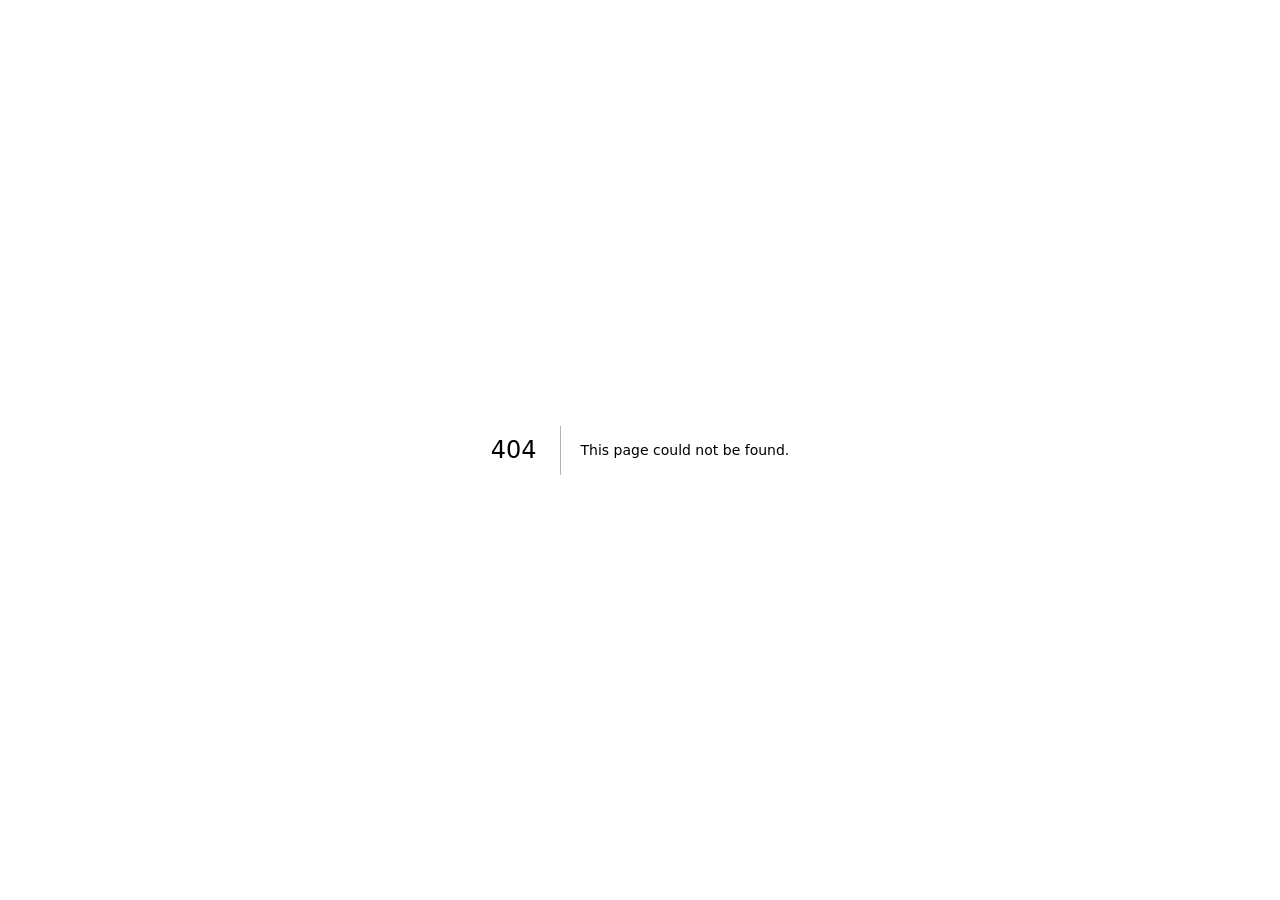
<file: 404/index.html>
<!DOCTYPE html><html lang="en" class="__variable_fb8f2c __variable_f910ec"><head><meta charSet="utf-8"/><meta name="viewport" content="width=device-width, initial-scale=1"/><link rel="stylesheet" href="/_next/static/css/de3f39b05197fef2.css" data-precedence="next"/><link rel="preload" as="script" fetchPriority="low" href="/_next/static/chunks/webpack-6e0fd786832d4afe.js"/><script src="/_next/static/chunks/4bd1b696-84f8932b58adb324.js" async=""></script><script src="/_next/static/chunks/684-b51972c7ff35ab05.js" async=""></script><script src="/_next/static/chunks/main-app-5d3efe7760aaca63.js" async=""></script><meta name="robots" content="noindex"/><title>404: This page could not be found.</title><title>Parker Wyatt</title><meta name="description" content="Full-stack engineer | Portfolio"/><script>document.querySelectorAll('body link[rel="icon"], body link[rel="apple-touch-icon"]').forEach(el => document.head.appendChild(el))</script><script src="/_next/static/chunks/polyfills-42372ed130431b0a.js" noModule=""></script></head><body class="min-h-screen flex flex-col antialiased bg-black text-white"><main class="flex-grow"><div style="font-family:system-ui,&quot;Segoe UI&quot;,Roboto,Helvetica,Arial,sans-serif,&quot;Apple Color Emoji&quot;,&quot;Segoe UI Emoji&quot;;height:100vh;text-align:center;display:flex;flex-direction:column;align-items:center;justify-content:center"><div><style>body{color:#000;background:#fff;margin:0}.next-error-h1{border-right:1px solid rgba(0,0,0,.3)}@media (prefers-color-scheme:dark){body{color:#fff;background:#000}.next-error-h1{border-right:1px solid rgba(255,255,255,.3)}}</style><h1 class="next-error-h1" style="display:inline-block;margin:0 20px 0 0;padding:0 23px 0 0;font-size:24px;font-weight:500;vertical-align:top;line-height:49px">404</h1><div style="display:inline-block"><h2 style="font-size:14px;font-weight:400;line-height:49px;margin:0">This page could not be found.</h2></div></div></div><!--$--><!--/$--><!--$--><!--/$--></main><script src="/_next/static/chunks/webpack-6e0fd786832d4afe.js" async=""></script><script>(self.__next_f=self.__next_f||[]).push([0])</script><script>self.__next_f.push([1,"1:\"$Sreact.fragment\"\n2:I[87555,[],\"\"]\n3:I[31295,[],\"\"]\n4:I[59665,[],\"MetadataBoundary\"]\n6:I[59665,[],\"OutletBoundary\"]\n9:I[74911,[],\"AsyncMetadataOutlet\"]\nb:I[59665,[],\"ViewportBoundary\"]\nd:I[26614,[],\"\"]\n:HL[\"/_next/static/css/de3f39b05197fef2.css\",\"style\"]\n"])</script><script>self.__next_f.push([1,"0:{\"P\":null,\"b\":\"B7Jl0hNaFdKNjqff5RB7j\",\"p\":\"\",\"c\":[\"\",\"_not-found\",\"\"],\"i\":false,\"f\":[[[\"\",{\"children\":[\"/_not-found\",{\"children\":[\"__PAGE__\",{}]}]},\"$undefined\",\"$undefined\",true],[\"\",[\"$\",\"$1\",\"c\",{\"children\":[[[\"$\",\"link\",\"0\",{\"rel\":\"stylesheet\",\"href\":\"/_next/static/css/de3f39b05197fef2.css\",\"precedence\":\"next\",\"crossOrigin\":\"$undefined\",\"nonce\":\"$undefined\"}]],[\"$\",\"html\",null,{\"lang\":\"en\",\"className\":\"__variable_fb8f2c __variable_f910ec\",\"children\":[\"$\",\"body\",null,{\"className\":\"min-h-screen flex flex-col antialiased bg-black text-white\",\"children\":[\"$\",\"main\",null,{\"className\":\"flex-grow\",\"children\":[\"$\",\"$L2\",null,{\"parallelRouterKey\":\"children\",\"error\":\"$undefined\",\"errorStyles\":\"$undefined\",\"errorScripts\":\"$undefined\",\"template\":[\"$\",\"$L3\",null,{}],\"templateStyles\":\"$undefined\",\"templateScripts\":\"$undefined\",\"notFound\":[[[\"$\",\"title\",null,{\"children\":\"404: This page could not be found.\"}],[\"$\",\"div\",null,{\"style\":{\"fontFamily\":\"system-ui,\\\"Segoe UI\\\",Roboto,Helvetica,Arial,sans-serif,\\\"Apple Color Emoji\\\",\\\"Segoe UI Emoji\\\"\",\"height\":\"100vh\",\"textAlign\":\"center\",\"display\":\"flex\",\"flexDirection\":\"column\",\"alignItems\":\"center\",\"justifyContent\":\"center\"},\"children\":[\"$\",\"div\",null,{\"children\":[[\"$\",\"style\",null,{\"dangerouslySetInnerHTML\":{\"__html\":\"body{color:#000;background:#fff;margin:0}.next-error-h1{border-right:1px solid rgba(0,0,0,.3)}@media (prefers-color-scheme:dark){body{color:#fff;background:#000}.next-error-h1{border-right:1px solid rgba(255,255,255,.3)}}\"}}],[\"$\",\"h1\",null,{\"className\":\"next-error-h1\",\"style\":{\"display\":\"inline-block\",\"margin\":\"0 20px 0 0\",\"padding\":\"0 23px 0 0\",\"fontSize\":24,\"fontWeight\":500,\"verticalAlign\":\"top\",\"lineHeight\":\"49px\"},\"children\":404}],[\"$\",\"div\",null,{\"style\":{\"display\":\"inline-block\"},\"children\":[\"$\",\"h2\",null,{\"style\":{\"fontSize\":14,\"fontWeight\":400,\"lineHeight\":\"49px\",\"margin\":0},\"children\":\"This page could not be found.\"}]}]]}]}]],[]],\"forbidden\":\"$undefined\",\"unauthorized\":\"$undefined\"}]}]}]}]]}],{\"children\":[\"/_not-found\",[\"$\",\"$1\",\"c\",{\"children\":[null,[\"$\",\"$L2\",null,{\"parallelRouterKey\":\"children\",\"error\":\"$undefined\",\"errorStyles\":\"$undefined\",\"errorScripts\":\"$undefined\",\"template\":[\"$\",\"$L3\",null,{}],\"templateStyles\":\"$undefined\",\"templateScripts\":\"$undefined\",\"notFound\":\"$undefined\",\"forbidden\":\"$undefined\",\"unauthorized\":\"$undefined\"}]]}],{\"children\":[\"__PAGE__\",[\"$\",\"$1\",\"c\",{\"children\":[[[\"$\",\"title\",null,{\"children\":\"404: This page could not be found.\"}],[\"$\",\"div\",null,{\"style\":\"$0:f:0:1:1:props:children:1:props:children:props:children:props:children:props:notFound:0:1:props:style\",\"children\":[\"$\",\"div\",null,{\"children\":[[\"$\",\"style\",null,{\"dangerouslySetInnerHTML\":{\"__html\":\"body{color:#000;background:#fff;margin:0}.next-error-h1{border-right:1px solid rgba(0,0,0,.3)}@media (prefers-color-scheme:dark){body{color:#fff;background:#000}.next-error-h1{border-right:1px solid rgba(255,255,255,.3)}}\"}}],[\"$\",\"h1\",null,{\"className\":\"next-error-h1\",\"style\":\"$0:f:0:1:1:props:children:1:props:children:props:children:props:children:props:notFound:0:1:props:children:props:children:1:props:style\",\"children\":404}],[\"$\",\"div\",null,{\"style\":\"$0:f:0:1:1:props:children:1:props:children:props:children:props:children:props:notFound:0:1:props:children:props:children:2:props:style\",\"children\":[\"$\",\"h2\",null,{\"style\":\"$0:f:0:1:1:props:children:1:props:children:props:children:props:children:props:notFound:0:1:props:children:props:children:2:props:children:props:style\",\"children\":\"This page could not be found.\"}]}]]}]}]],[\"$\",\"$L4\",null,{\"children\":\"$L5\"}],null,[\"$\",\"$L6\",null,{\"children\":[\"$L7\",\"$L8\",[\"$\",\"$L9\",null,{\"promise\":\"$@a\"}]]}]]}],{},null,false]},null,false]},null,false],[\"$\",\"$1\",\"h\",{\"children\":[[\"$\",\"meta\",null,{\"name\":\"robots\",\"content\":\"noindex\"}],[\"$\",\"$1\",\"IUrBD_Uh3IFSf1EzNViOR\",{\"children\":[[\"$\",\"$Lb\",null,{\"children\":\"$Lc\"}],null]}],null]}],false]],\"m\":\"$undefined\",\"G\":[\"$d\",\"$undefined\"],\"s\":false,\"S\":true}\n"])</script><script>self.__next_f.push([1,"e:\"$Sreact.suspense\"\nf:I[74911,[],\"AsyncMetadata\"]\n5:[\"$\",\"$e\",null,{\"fallback\":null,\"children\":[\"$\",\"$Lf\",null,{\"promise\":\"$@10\"}]}]\n"])</script><script>self.__next_f.push([1,"8:null\n"])</script><script>self.__next_f.push([1,"c:[[\"$\",\"meta\",\"0\",{\"charSet\":\"utf-8\"}],[\"$\",\"meta\",\"1\",{\"name\":\"viewport\",\"content\":\"width=device-width, initial-scale=1\"}]]\n7:null\n"])</script><script>self.__next_f.push([1,"10:{\"metadata\":[[\"$\",\"title\",\"0\",{\"children\":\"Parker Wyatt\"}],[\"$\",\"meta\",\"1\",{\"name\":\"description\",\"content\":\"Full-stack engineer | Portfolio\"}]],\"error\":null,\"digest\":\"$undefined\"}\na:{\"metadata\":\"$10:metadata\",\"error\":null,\"digest\":\"$undefined\"}\n"])</script></body></html>
</file>
<file: _next/static/css/de3f39b05197fef2.css>
/*! tailwindcss v4.1.6 | MIT License | https://tailwindcss.com */@layer properties{@supports (((-webkit-hyphens:none)) and (not (margin-trim:inline))) or ((-moz-orient:inline) and (not (color:rgb(from red r g b)))){*,::backdrop,:after,:before{--tw-space-y-reverse:0;--tw-space-x-reverse:0;--tw-border-style:solid;--tw-gradient-position:initial;--tw-gradient-from:#0000;--tw-gradient-via:#0000;--tw-gradient-to:#0000;--tw-gradient-stops:initial;--tw-gradient-via-stops:initial;--tw-gradient-from-position:0%;--tw-gradient-via-position:50%;--tw-gradient-to-position:100%;--tw-leading:initial;--tw-font-weight:initial;--tw-tracking:initial;--tw-shadow:0 0 #0000;--tw-shadow-color:initial;--tw-shadow-alpha:100%;--tw-inset-shadow:0 0 #0000;--tw-inset-shadow-color:initial;--tw-inset-shadow-alpha:100%;--tw-ring-color:initial;--tw-ring-shadow:0 0 #0000;--tw-inset-ring-color:initial;--tw-inset-ring-shadow:0 0 #0000;--tw-ring-inset:initial;--tw-ring-offset-width:0px;--tw-ring-offset-color:#fff;--tw-ring-offset-shadow:0 0 #0000;--tw-blur:initial;--tw-brightness:initial;--tw-contrast:initial;--tw-grayscale:initial;--tw-hue-rotate:initial;--tw-invert:initial;--tw-opacity:initial;--tw-saturate:initial;--tw-sepia:initial;--tw-drop-shadow:initial;--tw-drop-shadow-color:initial;--tw-drop-shadow-alpha:100%;--tw-drop-shadow-size:initial;--tw-backdrop-blur:initial;--tw-backdrop-brightness:initial;--tw-backdrop-contrast:initial;--tw-backdrop-grayscale:initial;--tw-backdrop-hue-rotate:initial;--tw-backdrop-invert:initial;--tw-backdrop-opacity:initial;--tw-backdrop-saturate:initial;--tw-backdrop-sepia:initial;--tw-duration:initial}}}@layer theme{:host,:root{--color-red-500:oklch(63.7% .237 25.331);--color-green-400:oklch(79.2% .209 151.711);--color-cyan-400:oklch(78.9% .154 211.53);--color-cyan-500:oklch(71.5% .143 215.221);--color-cyan-600:oklch(60.9% .126 221.723);--color-blue-400:oklch(70.7% .165 254.624);--color-indigo-500:oklch(58.5% .233 277.117);--color-indigo-600:oklch(51.1% .262 276.966);--color-purple-400:oklch(71.4% .203 305.504);--color-purple-500:oklch(62.7% .265 303.9);--color-pink-500:oklch(65.6% .241 354.308);--color-gray-300:oklch(87.2% .01 258.338);--color-gray-400:oklch(70.7% .022 261.325);--color-gray-600:oklch(44.6% .03 256.802);--color-gray-800:oklch(27.8% .033 256.848);--color-gray-900:oklch(21% .034 264.665);--color-black:#000;--color-white:#fff;--spacing:.25rem;--container-2xl:42rem;--container-3xl:48rem;--container-4xl:56rem;--container-7xl:80rem;--text-xs:.75rem;--text-xs--line-height:calc(1/.75);--text-sm:.875rem;--text-sm--line-height:calc(1.25/.875);--text-lg:1.125rem;--text-lg--line-height:calc(1.75/1.125);--text-xl:1.25rem;--text-xl--line-height:calc(1.75/1.25);--text-2xl:1.5rem;--text-2xl--line-height:calc(2/1.5);--text-3xl:1.875rem;--text-3xl--line-height:calc(2.25/1.875);--text-4xl:2.25rem;--text-4xl--line-height:calc(2.5/2.25);--text-5xl:3rem;--text-5xl--line-height:1;--text-6xl:3.75rem;--text-6xl--line-height:1;--text-7xl:4.5rem;--text-7xl--line-height:1;--font-weight-medium:500;--font-weight-semibold:600;--font-weight-bold:700;--font-weight-extrabold:800;--tracking-tight:-.025em;--leading-relaxed:1.625;--radius-md:.375rem;--radius-lg:.5rem;--radius-3xl:1.5rem;--drop-shadow-xl:0 9px 7px #0000001a;--animate-pulse:pulse 2s cubic-bezier(.4,0,.6,1)infinite;--blur-md:12px;--blur-2xl:40px;--blur-3xl:64px;--default-transition-duration:.15s;--default-transition-timing-function:cubic-bezier(.4,0,.2,1);--default-font-family:var(--font-geist-sans);--default-mono-font-family:var(--font-geist-mono)}}@layer base{*,::backdrop,:after,:before{box-sizing:border-box;border:0 solid;margin:0;padding:0}::file-selector-button{box-sizing:border-box;border:0 solid;margin:0;padding:0}:host,html{-webkit-text-size-adjust:100%;tab-size:4;line-height:1.5;font-family:var(--default-font-family,ui-sans-serif,system-ui,sans-serif,"Apple Color Emoji","Segoe UI Emoji","Segoe UI Symbol","Noto Color Emoji");font-feature-settings:var(--default-font-feature-settings,normal);font-variation-settings:var(--default-font-variation-settings,normal);-webkit-tap-highlight-color:transparent}hr{height:0;color:inherit;border-top-width:1px}abbr:where([title]){-webkit-text-decoration:underline dotted;text-decoration:underline dotted}h1,h2,h3,h4,h5,h6{font-size:inherit;font-weight:inherit}a{color:inherit;-webkit-text-decoration:inherit;text-decoration:inherit}b,strong{font-weight:bolder}code,kbd,pre,samp{font-family:var(--default-mono-font-family,ui-monospace,SFMono-Regular,Menlo,Monaco,Consolas,"Liberation Mono","Courier New",monospace);font-feature-settings:var(--default-mono-font-feature-settings,normal);font-variation-settings:var(--default-mono-font-variation-settings,normal);font-size:1em}small{font-size:80%}sub,sup{vertical-align:baseline;font-size:75%;line-height:0;position:relative}sub{bottom:-.25em}sup{top:-.5em}table{text-indent:0;border-color:inherit;border-collapse:collapse}:-moz-focusring{outline:auto}progress{vertical-align:baseline}summary{display:list-item}menu,ol,ul{list-style:none}audio,canvas,embed,iframe,img,object,svg,video{vertical-align:middle;display:block}img,video{max-width:100%;height:auto}button,input,optgroup,select,textarea{font:inherit;font-feature-settings:inherit;font-variation-settings:inherit;letter-spacing:inherit;color:inherit;opacity:1;background-color:#0000;border-radius:0}::file-selector-button{font:inherit;font-feature-settings:inherit;font-variation-settings:inherit;letter-spacing:inherit;color:inherit;opacity:1;background-color:#0000;border-radius:0}:where(select:is([multiple],[size])) optgroup{font-weight:bolder}:where(select:is([multiple],[size])) optgroup option{padding-inline-start:20px}::file-selector-button{margin-inline-end:4px}::placeholder{opacity:1}@supports (not ((-webkit-appearance:-apple-pay-button))) or (contain-intrinsic-size:1px){::placeholder{color:currentColor}@supports (color:color-mix(in lab,red,red)){::placeholder{color:color-mix(in oklab,currentcolor 50%,transparent)}}}textarea{resize:vertical}::-webkit-search-decoration{-webkit-appearance:none}::-webkit-date-and-time-value{min-height:1lh;text-align:inherit}::-webkit-datetime-edit{display:inline-flex}::-webkit-datetime-edit-fields-wrapper{padding:0}::-webkit-datetime-edit,::-webkit-datetime-edit-year-field{padding-block:0}::-webkit-datetime-edit-day-field,::-webkit-datetime-edit-month-field{padding-block:0}::-webkit-datetime-edit-hour-field,::-webkit-datetime-edit-minute-field{padding-block:0}::-webkit-datetime-edit-millisecond-field,::-webkit-datetime-edit-second-field{padding-block:0}::-webkit-datetime-edit-meridiem-field{padding-block:0}:-moz-ui-invalid{box-shadow:none}button,input:where([type=button],[type=reset],[type=submit]){appearance:button}::file-selector-button{appearance:button}::-webkit-inner-spin-button,::-webkit-outer-spin-button{height:auto}[hidden]:where(:not([hidden=until-found])){display:none!important}}@layer components;@layer utilities{.pointer-events-none{pointer-events:none}.absolute{position:absolute}.fixed{position:fixed}.relative{position:relative}.sticky{position:sticky}.inset-0{inset:calc(var(--spacing)*0)}.top-0{top:calc(var(--spacing)*0)}.top-1\/4{top:25%}.top-5{top:calc(var(--spacing)*5)}.top-\[80px\]{top:80px}.top-\[120px\]{top:120px}.right-1\/4{right:25%}.right-10{right:calc(var(--spacing)*10)}.-bottom-1{bottom:calc(var(--spacing)*-1)}.bottom-10{bottom:calc(var(--spacing)*10)}.left-0{left:calc(var(--spacing)*0)}.left-1\/3{left:33.3333%}.left-\[140px\]{left:140px}.left-\[160px\]{left:160px}.-z-10{z-index:calc(10*-1)}.z-0{z-index:0}.z-10{z-index:10}.z-20{z-index:20}.z-50{z-index:50}.mx-auto{margin-inline:auto}.my-8{margin-block:calc(var(--spacing)*8)}.mt-1{margin-top:calc(var(--spacing)*1)}.mt-2{margin-top:calc(var(--spacing)*2)}.mt-4{margin-top:calc(var(--spacing)*4)}.mt-6{margin-top:calc(var(--spacing)*6)}.mt-10{margin-top:calc(var(--spacing)*10)}.mt-12{margin-top:calc(var(--spacing)*12)}.mt-auto{margin-top:auto}.mb-2{margin-bottom:calc(var(--spacing)*2)}.mb-3{margin-bottom:calc(var(--spacing)*3)}.mb-4{margin-bottom:calc(var(--spacing)*4)}.mb-6{margin-bottom:calc(var(--spacing)*6)}.mb-10{margin-bottom:calc(var(--spacing)*10)}.mb-12{margin-bottom:calc(var(--spacing)*12)}.block{display:block}.flex{display:flex}.grid{display:grid}.inline-block{display:inline-block}.h-3{height:calc(var(--spacing)*3)}.h-10{height:calc(var(--spacing)*10)}.h-24{height:calc(var(--spacing)*24)}.h-32{height:calc(var(--spacing)*32)}.h-40{height:calc(var(--spacing)*40)}.h-\[2px\]{height:2px}.h-\[400px\]{height:400px}.h-full{height:100%}.h-screen{height:100vh}.min-h-screen{min-height:100vh}.w-0{width:calc(var(--spacing)*0)}.w-3{width:calc(var(--spacing)*3)}.w-10{width:calc(var(--spacing)*10)}.w-24{width:calc(var(--spacing)*24)}.w-32{width:calc(var(--spacing)*32)}.w-40{width:calc(var(--spacing)*40)}.w-full{width:100%}.w-screen{width:100vw}.max-w-2xl{max-width:var(--container-2xl)}.max-w-3xl{max-width:var(--container-3xl)}.max-w-4xl{max-width:var(--container-4xl)}.max-w-7xl{max-width:var(--container-7xl)}.max-w-\[900px\]{max-width:900px}.max-w-\[1400px\]{max-width:1400px}.flex-1{flex:1}.flex-grow{flex-grow:1}.scale-\[1\.02\]{scale:1.02}.animate-pulse{animation:var(--animate-pulse)}.cursor-default{cursor:default}.cursor-pointer{cursor:pointer}.list-inside{list-style-position:inside}.list-disc{list-style-type:disc}.grid-cols-1{grid-template-columns:repeat(1,minmax(0,1fr))}.flex-col{flex-direction:column}.items-center{align-items:center}.justify-center{justify-content:center}.gap-8{gap:calc(var(--spacing)*8)}.gap-10{gap:calc(var(--spacing)*10)}:where(.space-y-1>:not(:last-child)){--tw-space-y-reverse:0;margin-block-start:calc(calc(var(--spacing)*1)*var(--tw-space-y-reverse));margin-block-end:calc(calc(var(--spacing)*1)*calc(1 - var(--tw-space-y-reverse)))}:where(.space-y-4>:not(:last-child)){--tw-space-y-reverse:0;margin-block-start:calc(calc(var(--spacing)*4)*var(--tw-space-y-reverse));margin-block-end:calc(calc(var(--spacing)*4)*calc(1 - var(--tw-space-y-reverse)))}:where(.space-x-6>:not(:last-child)){--tw-space-x-reverse:0;margin-inline-start:calc(calc(var(--spacing)*6)*var(--tw-space-x-reverse));margin-inline-end:calc(calc(var(--spacing)*6)*calc(1 - var(--tw-space-x-reverse)))}.overflow-hidden{overflow:hidden}.overflow-x-hidden{overflow-x:hidden}.rounded{border-radius:.25rem}.rounded-3xl{border-radius:var(--radius-3xl)}.rounded-full{border-radius:3.40282e+38px}.rounded-lg{border-radius:var(--radius-lg)}.rounded-md{border-radius:var(--radius-md)}.border{border-style:var(--tw-border-style);border-width:1px}.border-4{border-style:var(--tw-border-style);border-width:4px}.border-b{border-bottom-style:var(--tw-border-style);border-bottom-width:1px}.border-dashed{--tw-border-style:dashed;border-style:dashed}.border-gray-600{border-color:var(--color-gray-600)}.border-purple-400{border-color:var(--color-purple-400)}.border-white{border-color:var(--color-white)}.border-white\/10{border-color:#ffffff1a}@supports (color:color-mix(in lab,red,red)){.border-white\/10{border-color:color-mix(in oklab,var(--color-white)10%,transparent)}}.border-white\/20{border-color:#fff3}@supports (color:color-mix(in lab,red,red)){.border-white\/20{border-color:color-mix(in oklab,var(--color-white)20%,transparent)}}.bg-black{background-color:var(--color-black)}.bg-blue-400{background-color:var(--color-blue-400)}.bg-cyan-500{background-color:var(--color-cyan-500)}.bg-gray-800{background-color:var(--color-gray-800)}.bg-green-400{background-color:var(--color-green-400)}.bg-pink-500{background-color:var(--color-pink-500)}.bg-purple-400{background-color:var(--color-purple-400)}.bg-purple-500{background-color:var(--color-purple-500)}.bg-red-500{background-color:var(--color-red-500)}.bg-transparent{background-color:#0000}.bg-white{background-color:var(--color-white)}.bg-white\/10{background-color:#ffffff1a}@supports (color:color-mix(in lab,red,red)){.bg-white\/10{background-color:color-mix(in oklab,var(--color-white)10%,transparent)}}.bg-gradient-to-b{--tw-gradient-position:to bottom in oklab}.bg-gradient-to-b,.bg-gradient-to-br{background-image:linear-gradient(var(--tw-gradient-stops))}.bg-gradient-to-br{--tw-gradient-position:to bottom right in oklab}.bg-gradient-to-r{--tw-gradient-position:to right in oklab;background-image:linear-gradient(var(--tw-gradient-stops))}.from-gray-900{--tw-gradient-from:var(--color-gray-900);--tw-gradient-stops:var(--tw-gradient-via-stops,var(--tw-gradient-position),var(--tw-gradient-from)var(--tw-gradient-from-position),var(--tw-gradient-to)var(--tw-gradient-to-position))}.from-purple-400{--tw-gradient-from:var(--color-purple-400);--tw-gradient-stops:var(--tw-gradient-via-stops,var(--tw-gradient-position),var(--tw-gradient-from)var(--tw-gradient-from-position),var(--tw-gradient-to)var(--tw-gradient-to-position))}.from-purple-500{--tw-gradient-from:var(--color-purple-500);--tw-gradient-stops:var(--tw-gradient-via-stops,var(--tw-gradient-position),var(--tw-gradient-from)var(--tw-gradient-from-position),var(--tw-gradient-to)var(--tw-gradient-to-position))}.via-indigo-500{--tw-gradient-via:var(--color-indigo-500);--tw-gradient-via-stops:var(--tw-gradient-position),var(--tw-gradient-from)var(--tw-gradient-from-position),var(--tw-gradient-via)var(--tw-gradient-via-position),var(--tw-gradient-to)var(--tw-gradient-to-position);--tw-gradient-stops:var(--tw-gradient-via-stops)}.via-indigo-600{--tw-gradient-via:var(--color-indigo-600);--tw-gradient-via-stops:var(--tw-gradient-position),var(--tw-gradient-from)var(--tw-gradient-from-position),var(--tw-gradient-via)var(--tw-gradient-via-position),var(--tw-gradient-to)var(--tw-gradient-to-position);--tw-gradient-stops:var(--tw-gradient-via-stops)}.to-cyan-400{--tw-gradient-to:var(--color-cyan-400);--tw-gradient-stops:var(--tw-gradient-via-stops,var(--tw-gradient-position),var(--tw-gradient-from)var(--tw-gradient-from-position),var(--tw-gradient-to)var(--tw-gradient-to-position))}.to-cyan-500{--tw-gradient-to:var(--color-cyan-500);--tw-gradient-stops:var(--tw-gradient-via-stops,var(--tw-gradient-position),var(--tw-gradient-from)var(--tw-gradient-from-position),var(--tw-gradient-to)var(--tw-gradient-to-position))}.to-gray-800{--tw-gradient-to:var(--color-gray-800);--tw-gradient-stops:var(--tw-gradient-via-stops,var(--tw-gradient-position),var(--tw-gradient-from)var(--tw-gradient-from-position),var(--tw-gradient-to)var(--tw-gradient-to-position))}.bg-clip-text{-webkit-background-clip:text;background-clip:text}.object-cover{object-fit:cover}.p-4{padding:calc(var(--spacing)*4)}.p-6{padding:calc(var(--spacing)*6)}.p-8{padding:calc(var(--spacing)*8)}.p-10{padding:calc(var(--spacing)*10)}.px-2{padding-inline:calc(var(--spacing)*2)}.px-4{padding-inline:calc(var(--spacing)*4)}.px-6{padding-inline:calc(var(--spacing)*6)}.px-8{padding-inline:calc(var(--spacing)*8)}.py-1{padding-block:calc(var(--spacing)*1)}.py-4{padding-block:calc(var(--spacing)*4)}.py-8{padding-block:calc(var(--spacing)*8)}.py-16{padding-block:calc(var(--spacing)*16)}.pt-24{padding-top:calc(var(--spacing)*24)}.text-center{text-align:center}.font-mono{font-family:var(--font-geist-mono)}.text-2xl{font-size:var(--text-2xl);line-height:var(--tw-leading,var(--text-2xl--line-height))}.text-3xl{font-size:var(--text-3xl);line-height:var(--tw-leading,var(--text-3xl--line-height))}.text-4xl{font-size:var(--text-4xl);line-height:var(--tw-leading,var(--text-4xl--line-height))}.text-5xl{font-size:var(--text-5xl);line-height:var(--tw-leading,var(--text-5xl--line-height))}.text-lg{font-size:var(--text-lg);line-height:var(--tw-leading,var(--text-lg--line-height))}.text-sm{font-size:var(--text-sm);line-height:var(--tw-leading,var(--text-sm--line-height))}.text-xl{font-size:var(--text-xl);line-height:var(--tw-leading,var(--text-xl--line-height))}.text-xs{font-size:var(--text-xs);line-height:var(--tw-leading,var(--text-xs--line-height))}.leading-relaxed{--tw-leading:var(--leading-relaxed);line-height:var(--leading-relaxed)}.font-bold{--tw-font-weight:var(--font-weight-bold);font-weight:var(--font-weight-bold)}.font-extrabold{--tw-font-weight:var(--font-weight-extrabold);font-weight:var(--font-weight-extrabold)}.font-medium{--tw-font-weight:var(--font-weight-medium);font-weight:var(--font-weight-medium)}.font-semibold{--tw-font-weight:var(--font-weight-semibold);font-weight:var(--font-weight-semibold)}.tracking-tight{--tw-tracking:var(--tracking-tight);letter-spacing:var(--tracking-tight)}.text-black{color:var(--color-black)}.text-blue-400{color:var(--color-blue-400)}.text-gray-300{color:var(--color-gray-300)}.text-gray-400{color:var(--color-gray-400)}.text-transparent{color:#0000}.text-white{color:var(--color-white)}.underline{text-decoration-line:underline}.antialiased{-webkit-font-smoothing:antialiased;-moz-osx-font-smoothing:grayscale}.opacity-20{opacity:.2}.opacity-30{opacity:.3}.shadow-2xl{--tw-shadow:0 25px 50px -12px var(--tw-shadow-color,#00000040)}.shadow-2xl,.shadow-lg{box-shadow:var(--tw-inset-shadow),var(--tw-inset-ring-shadow),var(--tw-ring-offset-shadow),var(--tw-ring-shadow),var(--tw-shadow)}.shadow-lg{--tw-shadow:0 10px 15px -3px var(--tw-shadow-color,#0000001a),0 4px 6px -4px var(--tw-shadow-color,#0000001a)}.shadow-md{--tw-shadow:0 4px 6px -1px var(--tw-shadow-color,#0000001a),0 2px 4px -2px var(--tw-shadow-color,#0000001a)}.shadow-md,.shadow-xl{box-shadow:var(--tw-inset-shadow),var(--tw-inset-ring-shadow),var(--tw-ring-offset-shadow),var(--tw-ring-shadow),var(--tw-shadow)}.shadow-xl{--tw-shadow:0 20px 25px -5px var(--tw-shadow-color,#0000001a),0 8px 10px -6px var(--tw-shadow-color,#0000001a)}.blur-2xl{--tw-blur:blur(var(--blur-2xl))}.blur-2xl,.blur-3xl{filter:var(--tw-blur,)var(--tw-brightness,)var(--tw-contrast,)var(--tw-grayscale,)var(--tw-hue-rotate,)var(--tw-invert,)var(--tw-saturate,)var(--tw-sepia,)var(--tw-drop-shadow,)}.blur-3xl{--tw-blur:blur(var(--blur-3xl))}.drop-shadow-xl{--tw-drop-shadow-size:drop-shadow(0 9px 7px var(--tw-drop-shadow-color,#0000001a));--tw-drop-shadow:drop-shadow(var(--drop-shadow-xl));filter:var(--tw-blur,)var(--tw-brightness,)var(--tw-contrast,)var(--tw-grayscale,)var(--tw-hue-rotate,)var(--tw-invert,)var(--tw-saturate,)var(--tw-sepia,)var(--tw-drop-shadow,)}.backdrop-blur-md{--tw-backdrop-blur:blur(var(--blur-md));-webkit-backdrop-filter:var(--tw-backdrop-blur,)var(--tw-backdrop-brightness,)var(--tw-backdrop-contrast,)var(--tw-backdrop-grayscale,)var(--tw-backdrop-hue-rotate,)var(--tw-backdrop-invert,)var(--tw-backdrop-opacity,)var(--tw-backdrop-saturate,)var(--tw-backdrop-sepia,);backdrop-filter:var(--tw-backdrop-blur,)var(--tw-backdrop-brightness,)var(--tw-backdrop-contrast,)var(--tw-backdrop-grayscale,)var(--tw-backdrop-hue-rotate,)var(--tw-backdrop-invert,)var(--tw-backdrop-opacity,)var(--tw-backdrop-saturate,)var(--tw-backdrop-sepia,)}.transition{transition-property:color,background-color,border-color,outline-color,text-decoration-color,fill,stroke,--tw-gradient-from,--tw-gradient-via,--tw-gradient-to,opacity,box-shadow,transform,translate,scale,rotate,filter,-webkit-backdrop-filter,backdrop-filter,display,visibility,content-visibility,overlay,pointer-events;transition-timing-function:var(--tw-ease,var(--default-transition-timing-function));transition-duration:var(--tw-duration,var(--default-transition-duration))}.transition-all{transition-property:all;transition-timing-function:var(--tw-ease,var(--default-transition-timing-function));transition-duration:var(--tw-duration,var(--default-transition-duration))}.transition-colors{transition-property:color,background-color,border-color,outline-color,text-decoration-color,fill,stroke,--tw-gradient-from,--tw-gradient-via,--tw-gradient-to;transition-timing-function:var(--tw-ease,var(--default-transition-timing-function));transition-duration:var(--tw-duration,var(--default-transition-duration))}.duration-75{--tw-duration:75ms;transition-duration:75ms}.duration-300{--tw-duration:.3s;transition-duration:.3s}@media (hover:hover){.group-hover\:border-purple-400:is(:where(.group):hover *){border-color:var(--color-purple-400)}.hover\:bg-cyan-600:hover{background-color:var(--color-cyan-600)}.hover\:bg-gray-800:hover{background-color:var(--color-gray-800)}.hover\:text-purple-400:hover{color:var(--color-purple-400)}.hover\:text-white:hover{color:var(--color-white)}.hover\:underline:hover{text-decoration-line:underline}}@media (min-width:48rem){.md\:grid-cols-2{grid-template-columns:repeat(2,minmax(0,1fr))}.md\:px-12{padding-inline:calc(var(--spacing)*12)}.md\:text-5xl{font-size:var(--text-5xl);line-height:var(--tw-leading,var(--text-5xl--line-height))}.md\:text-6xl{font-size:var(--text-6xl);line-height:var(--tw-leading,var(--text-6xl--line-height))}.md\:text-xl{font-size:var(--text-xl);line-height:var(--tw-leading,var(--text-xl--line-height))}}@media (min-width:64rem){.lg\:grid-cols-3{grid-template-columns:repeat(3,minmax(0,1fr))}.lg\:text-7xl{font-size:var(--text-7xl);line-height:var(--tw-leading,var(--text-7xl--line-height))}}}:root{--background:#fff;--foreground:#171717}@media (prefers-color-scheme:dark){:root{--background:#0a0a0a;--foreground:#ededed}}body{background:var(--background);color:var(--foreground);font-family:Arial,Helvetica,sans-serif;font-family:Geist,sans-serif}@font-face{font-family:Geist;src:url(/fonts/geist/Geist-Regular.woff2)format("woff2");font-weight:400;font-style:normal}@font-face{font-family:Geist;src:url(/fonts/geist/Geist-Bold.woff2)format("woff2");font-weight:700;font-style:normal}@property --tw-space-y-reverse{syntax:"*";inherits:false;initial-value:0}@property --tw-space-x-reverse{syntax:"*";inherits:false;initial-value:0}@property --tw-border-style{syntax:"*";inherits:false;initial-value:solid}@property --tw-gradient-position{syntax:"*";inherits:false}@property --tw-gradient-from{syntax:"<color>";inherits:false;initial-value:#0000}@property --tw-gradient-via{syntax:"<color>";inherits:false;initial-value:#0000}@property --tw-gradient-to{syntax:"<color>";inherits:false;initial-value:#0000}@property --tw-gradient-stops{syntax:"*";inherits:false}@property --tw-gradient-via-stops{syntax:"*";inherits:false}@property --tw-gradient-from-position{syntax:"<length-percentage>";inherits:false;initial-value:0}@property --tw-gradient-via-position{syntax:"<length-percentage>";inherits:false;initial-value:50%}@property --tw-gradient-to-position{syntax:"<length-percentage>";inherits:false;initial-value:100%}@property --tw-leading{syntax:"*";inherits:false}@property --tw-font-weight{syntax:"*";inherits:false}@property --tw-tracking{syntax:"*";inherits:false}@property --tw-shadow{syntax:"*";inherits:false;initial-value:0 0 #0000}@property --tw-shadow-color{syntax:"*";inherits:false}@property --tw-shadow-alpha{syntax:"<percentage>";inherits:false;initial-value:100%}@property --tw-inset-shadow{syntax:"*";inherits:false;initial-value:0 0 #0000}@property --tw-inset-shadow-color{syntax:"*";inherits:false}@property --tw-inset-shadow-alpha{syntax:"<percentage>";inherits:false;initial-value:100%}@property --tw-ring-color{syntax:"*";inherits:false}@property --tw-ring-shadow{syntax:"*";inherits:false;initial-value:0 0 #0000}@property --tw-inset-ring-color{syntax:"*";inherits:false}@property --tw-inset-ring-shadow{syntax:"*";inherits:false;initial-value:0 0 #0000}@property --tw-ring-inset{syntax:"*";inherits:false}@property --tw-ring-offset-width{syntax:"<length>";inherits:false;initial-value:0}@property --tw-ring-offset-color{syntax:"*";inherits:false;initial-value:#fff}@property --tw-ring-offset-shadow{syntax:"*";inherits:false;initial-value:0 0 #0000}@property --tw-blur{syntax:"*";inherits:false}@property --tw-brightness{syntax:"*";inherits:false}@property --tw-contrast{syntax:"*";inherits:false}@property --tw-grayscale{syntax:"*";inherits:false}@property --tw-hue-rotate{syntax:"*";inherits:false}@property --tw-invert{syntax:"*";inherits:false}@property --tw-opacity{syntax:"*";inherits:false}@property --tw-saturate{syntax:"*";inherits:false}@property --tw-sepia{syntax:"*";inherits:false}@property --tw-drop-shadow{syntax:"*";inherits:false}@property --tw-drop-shadow-color{syntax:"*";inherits:false}@property --tw-drop-shadow-alpha{syntax:"<percentage>";inherits:false;initial-value:100%}@property --tw-drop-shadow-size{syntax:"*";inherits:false}@property --tw-backdrop-blur{syntax:"*";inherits:false}@property --tw-backdrop-brightness{syntax:"*";inherits:false}@property --tw-backdrop-contrast{syntax:"*";inherits:false}@property --tw-backdrop-grayscale{syntax:"*";inherits:false}@property --tw-backdrop-hue-rotate{syntax:"*";inherits:false}@property --tw-backdrop-invert{syntax:"*";inherits:false}@property --tw-backdrop-opacity{syntax:"*";inherits:false}@property --tw-backdrop-saturate{syntax:"*";inherits:false}@property --tw-backdrop-sepia{syntax:"*";inherits:false}@property --tw-duration{syntax:"*";inherits:false}@keyframes pulse{50%{opacity:.5}}@font-face{font-family:GeistSans;src:url(/_next/static/media/028c0d39d2e8f589-s.p.woff2) format("woff2");font-display:swap;font-weight:100 900}@font-face{font-family:GeistSans Fallback;src:local("Arial");ascent-override:85.83%;descent-override:20.53%;line-gap-override:9.33%;size-adjust:107.19%}.__className_fb8f2c{font-family:GeistSans,GeistSans Fallback}.__variable_fb8f2c{--font-geist-sans:"GeistSans","GeistSans Fallback"}@font-face{font-family:GeistMono;src:url(/_next/static/media/5b01f339abf2f1a5.p.woff2) format("woff2");font-display:swap;font-weight:100 900}.__className_f910ec{font-family:GeistMono,ui-monospace,SFMono-Regular,Roboto Mono,Menlo,Monaco,Liberation Mono,DejaVu Sans Mono,Courier New,monospace}.__variable_f910ec{--font-geist-mono:"GeistMono",ui-monospace,SFMono-Regular,Roboto Mono,Menlo,Monaco,Liberation Mono,DejaVu Sans Mono,Courier New,monospace}
</file>
